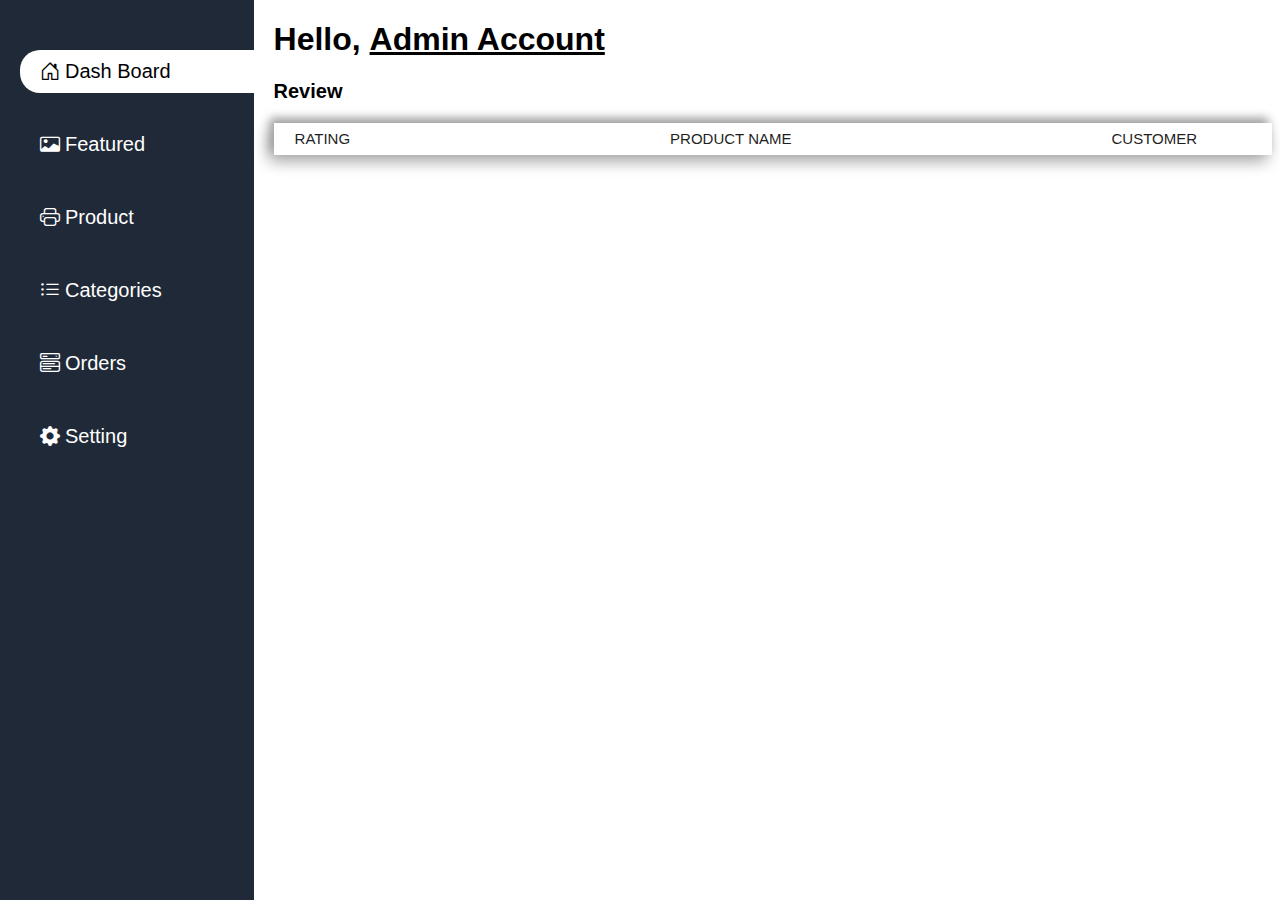
<file: admin dash board/index.html>
<!DOCTYPE html>
<html lang="en">

<head>
    <meta charset="UTF-8">
    <meta name="viewport" content="width=device-width, initial-scale=1.0">
    <link rel="stylesheet" href="style.css">
    <!-----------font awesome import----------->
    <link rel="stylesheet" href="https://cdn.jsdelivr.net/npm/bootstrap-icons@1.11.3/font/bootstrap-icons.min.css">
    <title>Dash Board</title>
</head>

<body>
    <div class="container">
        <div class="nav-bar">
            <a href="#" class="active">
                <i class="bi bi-house-door"></i>
                <span>Dash Board</span>
            </a>
            <a href="featured/index.html">
                <i class="bi bi-card-image"></i>
                <span>Featured</span>
            </a>
            <a href="products/index.html">
                <i class="bi bi-printer"></i>
                <span>Product</span>
            </a>
            <a href="Categerious/index.html">
                <i class="bi bi-list-ul"></i>
                <span>Categories</span>
            </a>
            <a href="orders/index.html">
                <i class="bi bi-menu-button-wide"></i>
                <span>Orders</span>
            </a>
            <a href="setting/index.html">
                <i class="bi bi-gear-fill"></i>
                <span>Setting</span>
            </a>
        </div>
         <!-----------page section------------>
        <div class="page">
            <h1>Hello,&nbsp;<a href="#">Admin Account</a></h1>
            <p>Review</p>
            <div class="review">
                <div><p>RATING</p></div>
                <div><p>PRODUCT NAME</p></div>
                <div><P>CUSTOMER</P></div>
            </div>
        </div>
    </div>
</body>

</html>
</file>
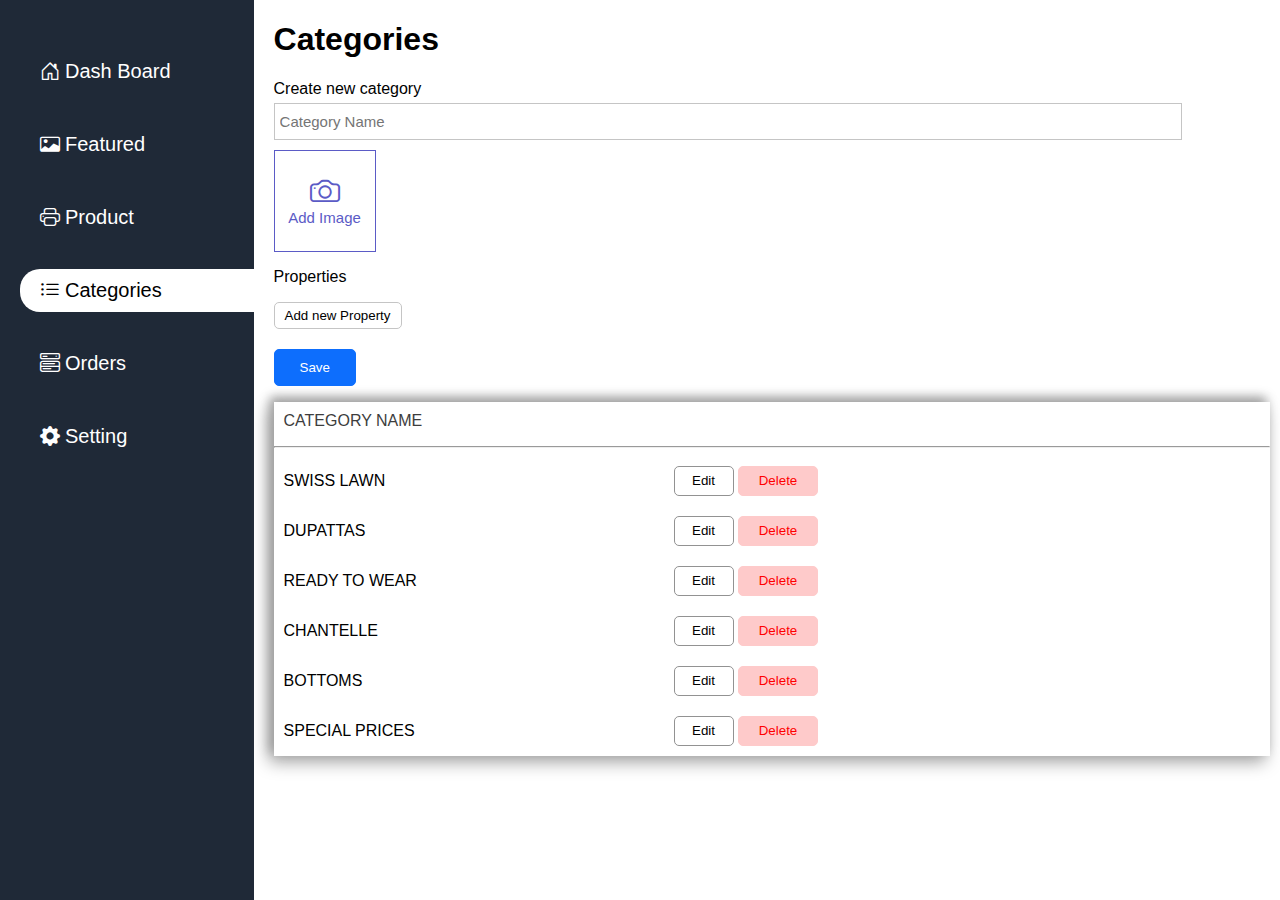
<file: admin dash board/Categerious/index.html>
<!DOCTYPE html>
<html lang="en">

<head>
    <meta charset="UTF-8">
    <meta name="viewport" content="width=device-width, initial-scale=1.0">
    <link rel="stylesheet" href="style.css">
    <!-----------font awesome import----------->
    <link rel="stylesheet" href="https://cdn.jsdelivr.net/npm/bootstrap-icons@1.11.3/font/bootstrap-icons.min.css">
    <title>Categories</title>
</head>

<body>
    <div class="container">
        <div class="nav-bar">
            <a href="../index.html">
                <i class="bi bi-house-door"></i>
                <span>Dash Board</span>
            </a>
            <a href="../featured/index.html">
                <i class="bi bi-card-image"></i>
                <span>Featured</span>
            </a>
            <a href="../products/index.html">
                <i class="bi bi-printer"></i>
                <span>Product</span>
            </a>
            <a href="#" class="active">
                <i class="bi bi-list-ul"></i>
                <span>Categories</span>
            </a>
            <a href="../orders/index.html">
                <i class="bi bi-menu-button-wide"></i>
                <span>Orders</span>
            </a>
            <a href="../setting/index.html">
                <i class="bi bi-gear-fill"></i>
                <span>Setting</span>
            </a>
        </div>
        <!-----------page section------------>
        <div class="page">
            <h1>Categories</h1>
            <form>
                <label for="category">Create new category</label><br>
                <input type="text" id="category" placeholder="Category Name">
                <div>
                    <label class="img-label" for="file">
                        <i class="bi bi-camera"></i>
                        <span>Add Image</span>
                    </label>
                    <input style="display: none;" type="file" id="file">
                </div>
                <p>Properties</p>
                <button class="button-6">Add new Property</button><br>
                 <button class="button-7">Save</button>
            </form>
            <div class="product-name">
                <p>CATEGORY NAME</p>
                <hr>
                <div class="name">
                    <p>SWISS LAWN</p>
                    <div>
                        <button class="button-4">Edit</button>
                        <button class="button-5">Delete</button>
                    </div>
                </div>
                <div class="name">
                    <p>DUPATTAS</p>
                    <div>
                        <button class="button-4">Edit</button>
                        <button class="button-5">Delete</button>
                    </div>
                </div>
                <div class="name">
                    <p>READY TO WEAR</p>
                    <div>
                        <button class="button-4">Edit</button>
                        <button class="button-5">Delete</button>
                    </div>
                </div>
                <div class="name">
                    <p>CHANTELLE</p>
                    <div>
                        <button class="button-4">Edit</button>
                        <button class="button-5">Delete</button>
                    </div>
                </div>
                <div class="name">
                    <p>BOTTOMS</p>
                    <div>
                        <button class="button-4">Edit</button>
                        <button class="button-5">Delete</button>
                    </div>
                </div>
                <div class="name">
                    <p>SPECIAL PRICES</p>
                    <div>
                        <button class="button-4"></i>Edit</button>
                        <button class="button-5">Delete</button>
                    </div>
                </div>
            </div>

        </div>
    </div>
</body>

</html>
</file>
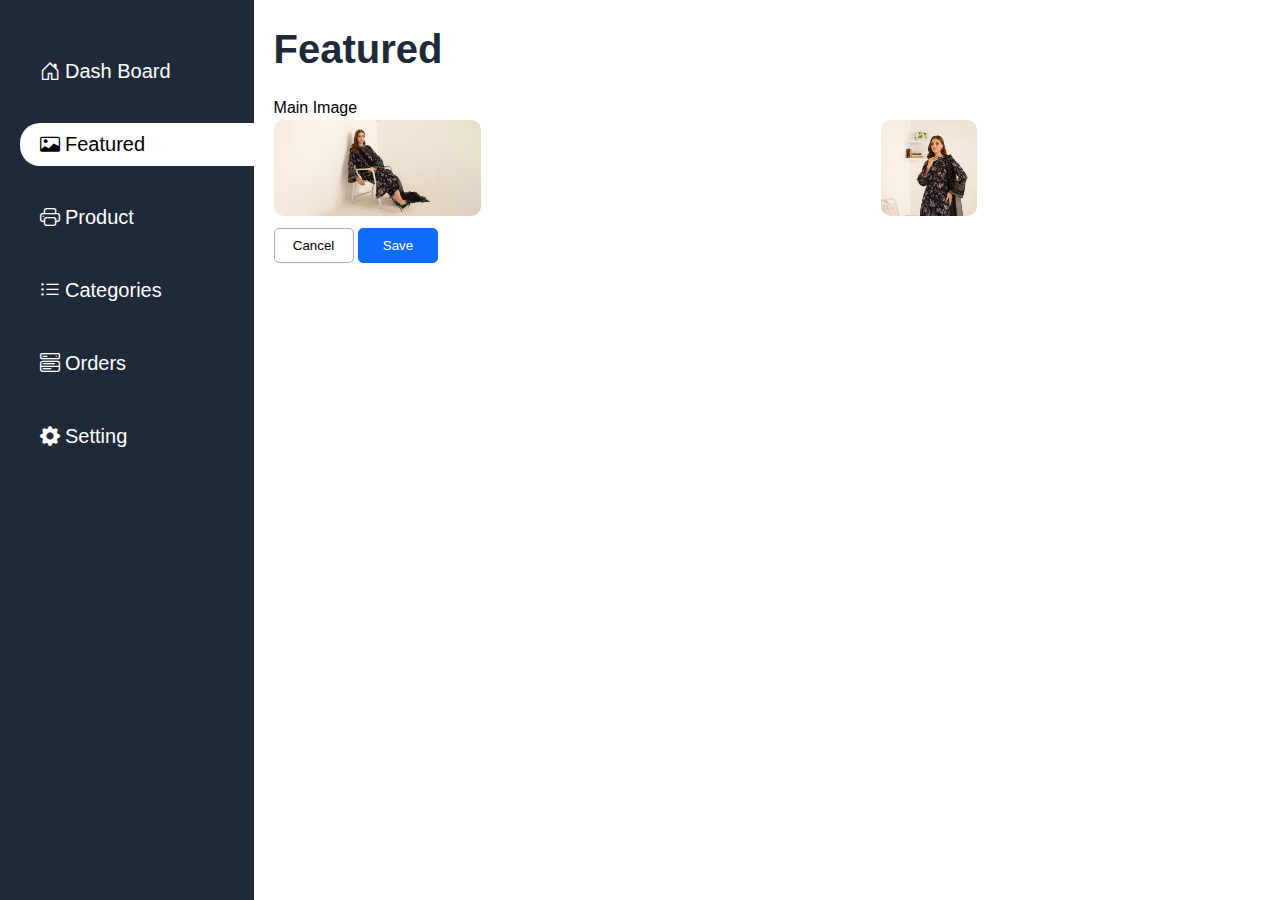
<file: admin dash board/featured/index.html>
<!DOCTYPE html>
<html lang="en">

<head>
    <meta charset="UTF-8">
    <meta name="viewport" content="width=device-width, initial-scale=1.0">
    <link rel="stylesheet" href="style.css">
    <!-----------font awesome import----------->
    <link rel="stylesheet" href="https://cdn.jsdelivr.net/npm/bootstrap-icons@1.11.3/font/bootstrap-icons.min.css">
    <title>Featured</title>
</head>

<body>
    <div class="container">
        <div class="nav-bar">
            <a href="../index.html" >
                <i class="bi bi-house-door"></i>
                <span>Dash Board</span>
            </a>
            <a href="#" class="active">
                <i class="bi bi-card-image"></i>
                <span>Featured</span>
            </a>
            <a href="../products/index.html">
                <i class="bi bi-printer"></i>
                <span>Product</span>
            </a>
            <a href="../Categerious/index.html">
                <i class="bi bi-list-ul"></i>
                <span>Categories</span>
            </a>
            <a href="../orders/index.html">
                <i class="bi bi-menu-button-wide"></i>
                <span>Orders</span>
            </a>
            <a href="../setting/index.html">
                <i class="bi bi-gear-fill"></i>
                <span>Setting</span>
            </a>
        </div>
        <!-----------page section------------>
        <div class="page">
            <h1>Featured</h1>
            <p>Main Image</p>
            <div class="image-section">
                <img src="1.jpg" alt="" height="96px" width="207px">
                <img src="2.jpg" alt="" height="96px" width="96">
            </div>
            <div class="button-section">
                <button class="button-1">Cancel</button>
                <button class="button-2">Save</button>
            </div>
        </div>
    </div>
</body>

</html>
</file>
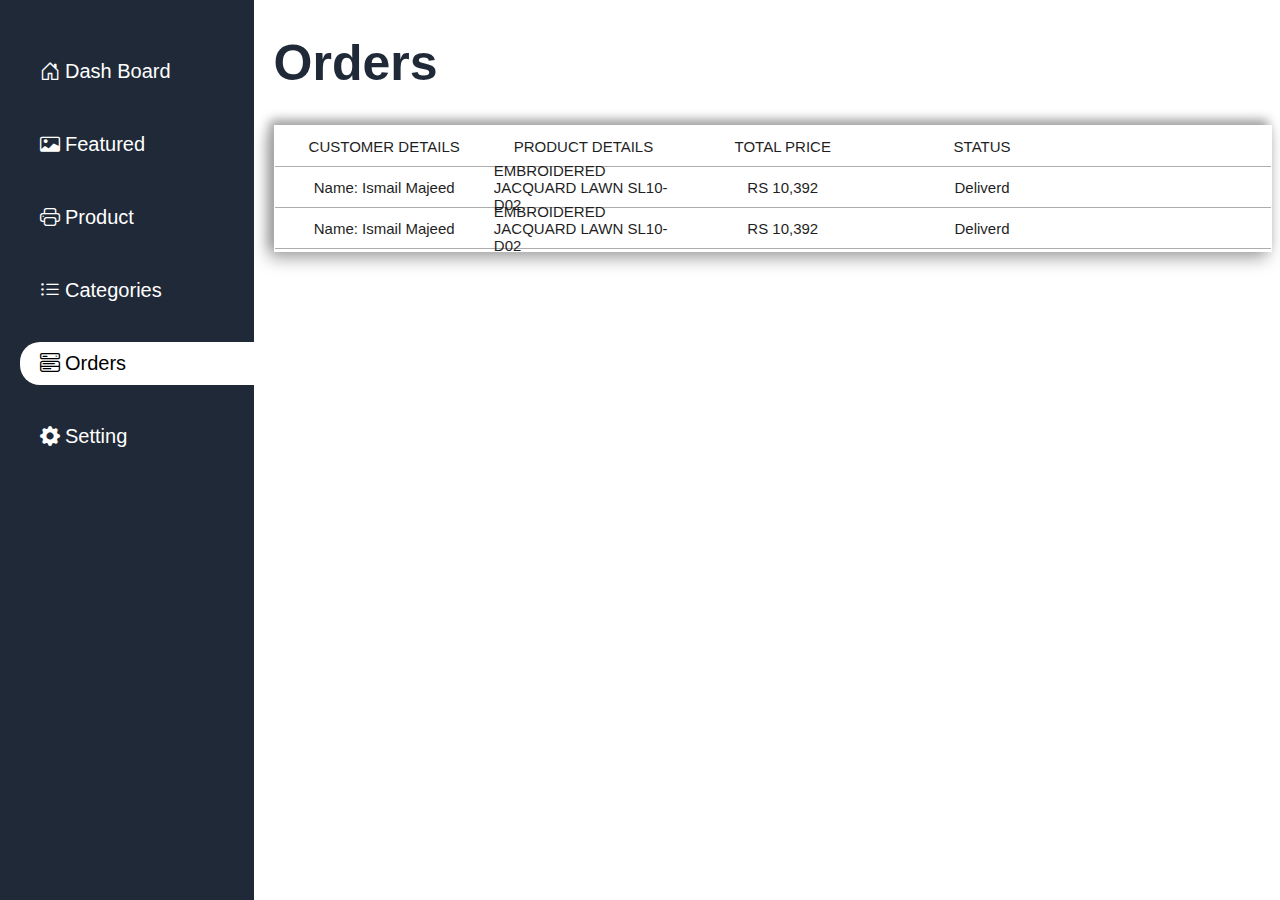
<file: admin dash board/orders/index.html>
<!DOCTYPE html>
<html lang="en">

<head>
    <meta charset="UTF-8">
    <meta name="viewport" content="width=device-width, initial-scale=1.0">
    <link rel="stylesheet" href="style.css">
    <!-----------font awesome import----------->
    <link rel="stylesheet" href="https://cdn.jsdelivr.net/npm/bootstrap-icons@1.11.3/font/bootstrap-icons.min.css">
    <title>Orders</title>
</head>

<body>
    <div class="container">
        <div class="nav-bar">
            <a href="../index.html">
                <i class="bi bi-house-door"></i>
                <span>Dash Board</span>
            </a>
            <a href="../featured/index.html">
                <i class="bi bi-card-image"></i>
                <span>Featured</span>
            </a>
            <a href="../products/index.html">
                <i class="bi bi-printer"></i>
                <span>Product</span>
            </a>
            <a href="../Categerious/index.html">
                <i class="bi bi-list-ul"></i>
                <span>Categories</span>
            </a>
            <a href="#"  class="active">
                <i class="bi bi-menu-button-wide"></i>
                <span>Orders</span>
            </a>
            <a href="../setting/index.html">
                <i class="bi bi-gear-fill"></i>
                <span>Setting</span>
            </a>
        </div>
         <!-----------page section------------>
        <div class="page">
            <h1>Orders</h1>
            
            <div class="review">
               <div class="header">
                <div><p>
CUSTOMER DETAILS</p></div>
                <div><p>PRODUCT DETAILS</p></div>
                <div><p>TOTAL PRICE</p></div>
                <div><p>STATUS</p></div>
                <div><p></p></div>
                <div><p>Name: Ismail Majeed</p></div>
                <div><p>EMBROIDERED JACQUARD LAWN SL10-D02</p></div>
                <div><p>RS 10,392</p></div>
                <div><p>Deliverd</p></div>
                <div><p></p></div>
                 <div><p>Name: Ismail Majeed</p></div>
                <div><p>EMBROIDERED JACQUARD LAWN SL10-D02</p></div>
                <div><p>RS 10,392</p></div>
                <div><p>Deliverd</p></div>
                <div><p></p></div>
               </div>
            </div>

        </div>
    </div>
</body>

</html>
</file>
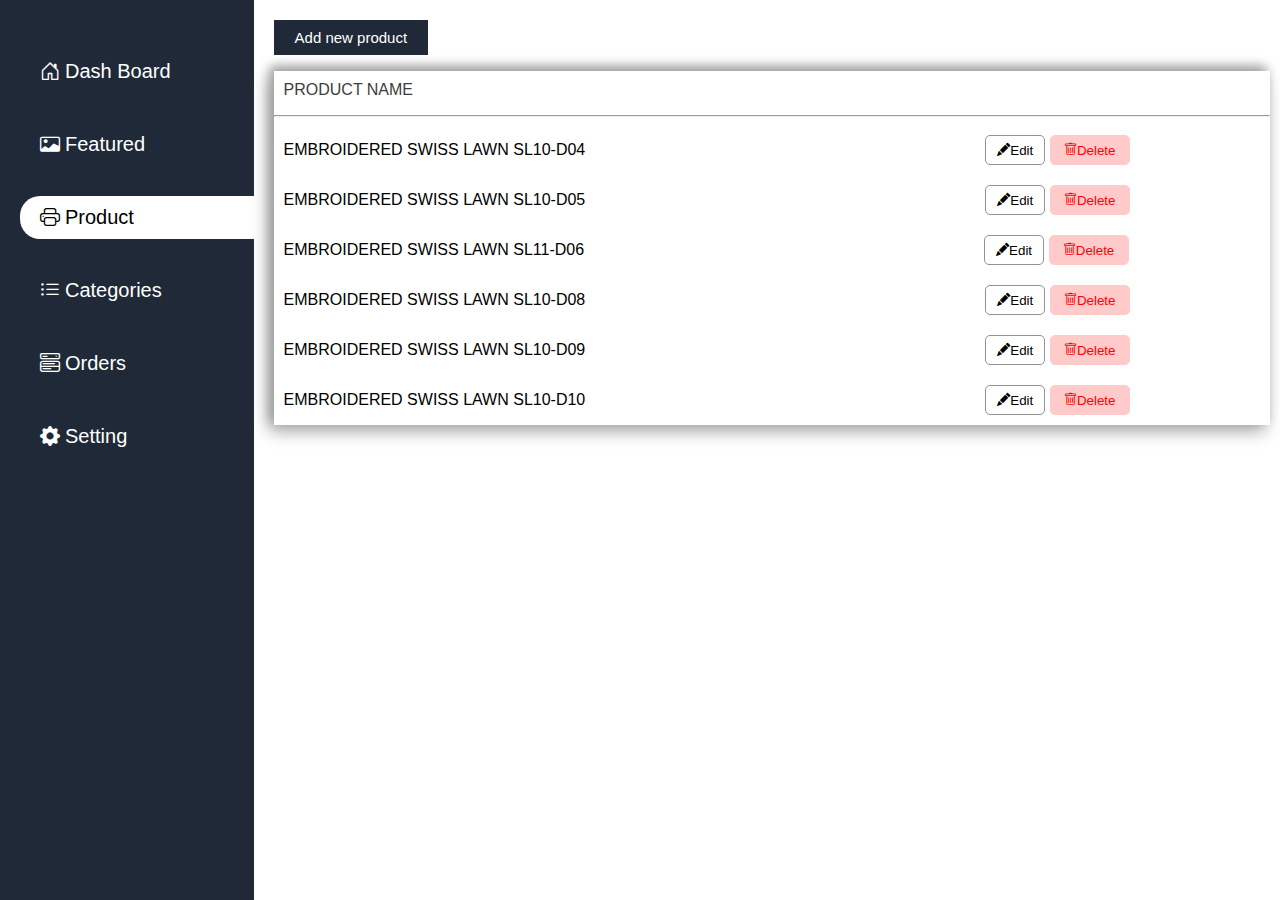
<file: admin dash board/products/index.html>
<!DOCTYPE html>
<html lang="en">

<head>
    <meta charset="UTF-8">
    <meta name="viewport" content="width=device-width, initial-scale=1.0">
    <link rel="stylesheet" href="style.css">
    <!-----------font awesome import----------->
    <link rel="stylesheet" href="https://cdn.jsdelivr.net/npm/bootstrap-icons@1.11.3/font/bootstrap-icons.min.css">
    <title>Product</title>
</head>

<body>
    <div class="container">
        <div class="nav-bar">
            <a href="../index.html">
                <i class="bi bi-house-door"></i>
                <span>Dash Board</span>
            </a>
            <a href="../featured/index.html">
                <i class="bi bi-card-image"></i>
                <span>Featured</span>
            </a>
            <a href="#" class="active">
                <i class="bi bi-printer"></i>
                <span>Product</span>
            </a>
            <a href="../Categerious/index.html">
                <i class="bi bi-list-ul"></i>
                <span>Categories</span>
            </a>
            <a href="../orders/index.html">
                <i class="bi bi-menu-button-wide"></i>
                <span>Orders</span>
            </a>
            <a href="../setting/index.html">
                <i class="bi bi-gear-fill"></i>
                <span>Setting</span>
            </a>
        </div>
        <!-----------page section------------>
        <div class="page">
            <button class="button-3">Add new product</button>
            <div class="product-name">
                <p>PRODUCT NAME</p>
                <hr>
                <div class="name">
                    <p>EMBROIDERED SWISS LAWN SL10-D04</p>
                    <div>
                        <button class="button-4"><i class="bi bi-pencil-fill"></i>Edit</button>
                        <button class="button-5"><i class="bi bi-trash"></i>Delete</button>
                    </div>
                </div>
                <div class="name">
                    <p>EMBROIDERED SWISS LAWN SL10-D05</p>
                    <div>
                        <button class="button-4"><i class="bi bi-pencil-fill"></i>Edit</button>
                        <button class="button-5"><i class="bi bi-trash"></i>Delete</button>
                    </div>
                </div>
                <div class="name">
                    <p>EMBROIDERED SWISS LAWN SL11-D06</p>
                    <div>
                        <button class="button-4"><i class="bi bi-pencil-fill"></i>Edit</button>
                        <button class="button-5"><i class="bi bi-trash"></i>Delete</button>
                    </div>
                </div>
                <div class="name">
                    <p>EMBROIDERED SWISS LAWN SL10-D08</p>
                    <div>
                        <button class="button-4"><i class="bi bi-pencil-fill"></i>Edit</button>
                        <button class="button-5"><i class="bi bi-trash"></i>Delete</button>
                    </div>
                </div>
                <div class="name">
                    <p>EMBROIDERED SWISS LAWN SL10-D09</p>
                    <div>
                        <button class="button-4"><i class="bi bi-pencil-fill"></i>Edit</button>
                        <button class="button-5"><i class="bi bi-trash"></i>Delete</button>
                    </div>
                </div>
                <div class="name">
                    <p>EMBROIDERED SWISS LAWN SL10-D10</p>
                    <div>
                        <button class="button-4"><i class="bi bi-pencil-fill"></i>Edit</button>
                        <button class="button-5"><i class="bi bi-trash"></i>Delete</button>
                    </div>
                </div>
            </div>
        </div>
    </div>
</body>

</html>
</file>
<file: admin dash board/style.css>
.container {
    position: absolute;
    top: 0;
    left: 0%;
    width: 100%;
    min-height: 100%;
    display: flex;

    font-family: 'Segoe UI', Tahoma, Geneva, Verdana, sans-serif;
}

/*----------Nav-bar section-------------*/
.container>.nav-bar {
    width: 300px;
    min-height: 100%;
    background-color: #1f2937;
    color: white;
    display: flex;
    flex-direction: column;
    gap: 30px;
    padding: 50px 0 50px 20px;
    transition: 0.5s all ease;
}

.nav-bar>a {
    color: white;
    text-decoration: none;
    display: flex;
    align-items: center;
    gap: 5px;
    padding: 10px 20px;
    border-radius: 20px 0 0 20px;
    font-size: 20px;
}

.nav-bar>a:hover {
    background-color: #fff;
    color: black;
}

.nav-bar>.active {
    background-color: #fff;
    color: black;
}

/*-------------page section-------------*/

.container>.page {
    width: 100%;
    padding-left: 20px;
    padding-right: 10px;

}

.page>h1 {
    font-weight: 600;
}

.page>p {
    font-weight: 600;
    font-size: 20px;
}

.page a {
    color: black;
}

.page>.review {
    width: 100%;
    height: 30px;
    border: 1px solid rgb(255, 255, 255);
   box-shadow:-5px 6px 16px #a1a1a1, -4px -5px 10px #a1a1a1;
    display: flex;
    justify-content: flex-start;
    gap: 300px;
    align-items: center;
   color: #1f1f1f;
}
.review p{
    padding-left: 20px;
    font-size: 15px;
}
</file>
<file: admin dash board/Categerious/style.css>
.container {
    position: absolute;
    top: 0;
    left: 0%;
    width: 100%;
    min-height: 100%;
    display: flex;

    font-family: 'Segoe UI', Tahoma, Geneva, Verdana, sans-serif;
}

/*----------Nav-bar section-------------*/
.container>.nav-bar {
    width: 300px;
    min-height: 100%;
    background-color: #1f2937;
    color: white;
    display: flex;
    flex-direction: column;
    gap: 30px;
    padding: 50px 0 50px 20px;
    transition: 0.5s all ease;
}

.nav-bar>a {
    color: white;
    text-decoration: none;
    display: flex;
    align-items: center;
    gap: 5px;
    padding: 10px 20px;
    border-radius: 20px 0 0 20px;
    font-size: 20px;
}

.nav-bar>a:hover {
    background-color: #fff;
    color: black;
}

.nav-bar>.active {
    background-color: #fff;
    color: black;
}

/*-------------page section-------------*/

.container>.page {
    width: 100%;
    padding-left: 20px;
    padding-right: 10px;

}

.page>h1 {
    font-weight: 600;
}

#category {
    height: 25px;
    width: 90%;
    font-size: 15px;
    padding: 5px 5px;
    border: 1px solid #c5c5c5;
    margin-top: 5px;
}

.img-label {
    margin-top: 10px;
    width: 100px;
    height: 100px;
    display: flex;
    flex-direction: column;
    justify-content: center;
    align-items: center;
    border: 1px solid rgb(91, 91, 198);
    color: rgb(91, 91, 198);
    font-size: 15px;
    cursor: pointer;
}

.img-label i {
    font-size: 30px;
}
.button-6{  
    border: 1px solid #c5c5c5;
    padding: 5px 10px;
    background-color: #fff;
    border-radius: 5px;
}
.button-7{  
    margin-top: 20px;
    border: 1px solid #0d6efd;
    padding: 10px 25px;
    background-color: #0d6efd;
    color: #fff;
    border-radius: 5px;
}
.product-name {
    width: 100%;
    box-shadow: -5px 6px 16px #a1a1a1, -4px -5px 10px #a1a1a1;
    margin-bottom: 50px;
    

}

.product-name .name {
   display: flex;
    justify-content:space-between;
    align-items: center;
}
.name>div {
position: absolute;
  margin-left: 400px ;
}



.product-name>p {
    padding-left: 10px;
    padding-top: 10px;
    color: #3d3d3d;
}

.name>p {
    padding-left: 10px;
}
.name .button-4{
    background: #fff;
    border: 1px solid #929292;
    height: 30px;
    width: 60px;
    border-radius: 5px;
}
.name .button-5{
    background: #fecaca;
    border: 1px solid #fecaca;
    height: 30px;
    width: 80px;
    border-radius: 5px;
    color: red;
}
</file>
<file: admin dash board/featured/style.css>
.container {
    position: absolute;
    top: 0;
    left: 0%;
    width: 100%;
    min-height: 100%;
    display: flex;

    font-family: 'Segoe UI', Tahoma, Geneva, Verdana, sans-serif;
}

/*----------Nav-bar section-------------*/
.container>.nav-bar {
    width: 300px;
    min-height: 100%;
    background-color: #1f2937;
    color: white;
    display: flex;
    flex-direction: column;
    gap: 30px;
    padding: 50px 0 50px 20px;
    transition: 0.5s all ease;
}

.nav-bar>a {
    color: white;
    text-decoration: none;
    display: flex;
    align-items: center;
    gap: 5px;
    padding: 10px 20px;
    border-radius: 20px 0 0 20px;
    font-size: 20px;
}

.nav-bar>a:hover {
    background-color: #fff;
    color: black;
}

.nav-bar>.active {
    background-color: #fff;
    color: black;
}

/*-------------page section-------------*/

.container>.page {
    width: 100%;
    padding-left: 20px;
    padding-right: 10px;

}
.page>h1 {
    font-weight: 600;
    font-size: 40px;
    color: #1f2937;
}
.image-section{
    width: 100%;
    height: 120px;
    display: flex;
    justify-content: flex-start;
    gap: 400px;
    align-items: center;
    margin-top: -25px;
}
.image-section>img{
    
    border-radius: 10px;
}
.page .button-1{
    height: 35px;
    width: 80px;
    background-color: #fff;
    border-radius: 5px;
   border: .2px solid rgb(172, 172, 172);
}
.page .button-2{
    height: 35px;
    width: 80px;
    background-color:#0d6efd;
    border-radius: 5px;
    border: 1px solid #0d6efd;
    color: #fff;

}
</file>
<file: admin dash board/orders/style.css>
.container {
    position: absolute;
    top: 0;
    left: 0%;
    width: 100%;
    min-height: 100%;
    display: flex;

    font-family: 'Segoe UI', Tahoma, Geneva, Verdana, sans-serif;
}

/*----------Nav-bar section-------------*/
.container>.nav-bar {
    width: 300px;
    min-height: 100%;
    background-color: #1f2937;
    color: white;
    display: flex;
    flex-direction: column;
    gap: 30px;
    padding: 50px 0 50px 20px;
    transition: 0.5s all ease;
}

.nav-bar>a {
    color: white;
    text-decoration: none;
    display: flex;
    align-items: center;
    gap: 5px;
    padding: 10px 20px;
    border-radius: 20px 0 0 20px;
    font-size: 20px;
}

.nav-bar>a:hover {
    background-color: #fff;
    color: black;
}

.nav-bar>.active {
    background-color: #fff;
    color: black;
}

/*-------------page section-------------*/

.container>.page {
    width: 100%;
    padding-left: 20px;
    padding-right: 10px;

}

.page>h1 {
    font-size: 50px;
    font-weight: 600;
    color: #1f2937;
}


.page>.review {
    width: 100%;
    height: 125px;
    border: 1px solid rgb(255, 255, 255);
    box-shadow: -5px 6px 16px #a1a1a1, -4px -5px 10px #a1a1a1;
    color: #1f1f1f;
}

.review p {
    padding-left: 20px;
    font-size: 15px;
}

.header {
    display: grid;
    grid-template-columns: 1fr 1fr 1fr 1fr 1fr;
    width:100%;
  
}

.header div {
    border-bottom: 1px solid rgb(173, 173, 173);
    height: 40px;
    display: flex;
    align-items: center;
    justify-content: center;
}
</file>
<file: admin dash board/products/style.css>
.container {
    position: absolute;
    top: 0;
    left: 0%;
    width: 100%;
    min-height: 100%;
    display: flex;

    font-family: 'Segoe UI', Tahoma, Geneva, Verdana, sans-serif;
}

/*----------Nav-bar section-------------*/
.container>.nav-bar {
    width: 300px;
    min-height: 100%;
    background-color: #1f2937;
    color: white;
    display: flex;
    flex-direction: column;
    gap: 30px;
    padding: 50px 0 50px 20px;
    transition: 0.5s all ease;
}

.nav-bar>a {
    color: white;
    text-decoration: none;
    display: flex;
    align-items: center;
    gap: 5px;
    padding: 10px 20px;
    border-radius: 20px 0 0 20px;
    font-size: 20px;
}

.nav-bar>a:hover {
    background-color: #fff;
    color: black;
}

.nav-bar>.active {
    background-color: #fff;
    color: black;
}

/*-------------page section-------------*/

.container>.page {
    width: 100%;
    padding-left: 20px;
    padding-right: 10px;

}

.page>.button-3 {
    padding: 0 20px;
    margin-top: 20px;
    font-size: 15px;
    height: 35px;

    background-color: #1f2937;

    border: 1px solid #1f2937;
    color: #fff;
}

.product-name {
    width: 100%;
    box-shadow: -5px 6px 16px #a1a1a1, -4px -5px 10px #a1a1a1;
    

}

.product-name .name {
    display: flex;
    justify-content: flex-start;
    gap: 400px;
    align-items: center;
}

.product-name>p {
    padding-left: 10px;
    padding-top: 10px;
    color: #3d3d3d;
}

.name>p {
    padding-left: 10px;
}
.name .button-4{
    background: #fff;
    border: 1px solid #929292;
    height: 30px;
    width: 60px;
    border-radius: 5px;
}
.name .button-5{
    background: #fecaca;
    border: 1px solid #fecaca;
    height: 30px;
    width: 80px;
    border-radius: 5px;
    color: red;
}
</file>
